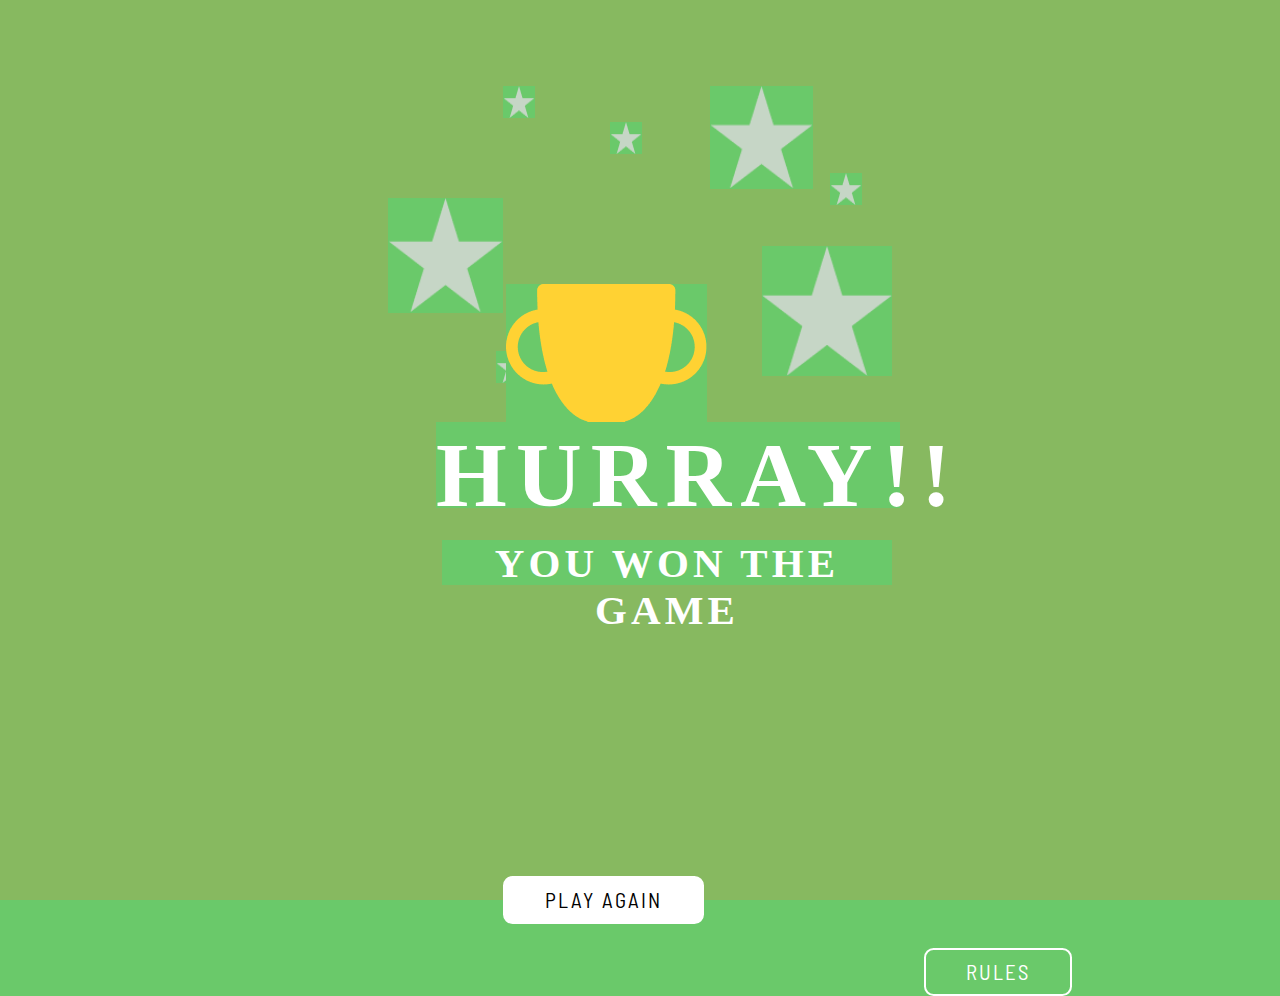
<file: hurray.html>
<!DOCTYPE html>
<html lang="en">
<head>
    <meta charset="UTF-8">
    <meta http-equiv="X-UA-Compatible" content="IE=edge">
    <meta name="viewport" content="width=device-width, initial-scale=1.0">
    <title>Document</title>
    <link rel="stylesheet" href="style1.css">
    <link rel="stylesheet" href="style.css">
</head>
<body>
    <div class="box">
     <img src="Star 1.png" alt="" class="star1">
     <img src="Star 7.png" alt="" class="star7">
     <img src="Star 2.png" alt="" class="star2">
     <img src="Star 3.png" alt="" class="star3">
     <img src="Star 4.png" alt="" class="star4">
     <img src="Star 5.png" alt="" class="star5">
     <img src="Star 6.png" alt="" class="star6">
     <img src="Vector.png" alt="" class="vector">
    <h1 style="position: absolute;
    width: 464px;
    height: 86px;
    left: 436px;
    top: 422px;
    
    font-family: 'Roboto';
    font-style: normal;
    font-weight: 600;
    font-size: 91px;
    line-height: 107px;
    text-align: center;
    letter-spacing: 0.1em;
    
    color: #FFFFFF;">HURRAY!!</h1>
    <H2 style="position: absolute;
    width: 450px;
    height: 45px;
    left: 442px;
    top: 540px;
    
    font-family: 'Roboto';
    font-style: normal;
    font-weight: 600;
    font-size: 41px;
    line-height: 47px;
    /* identical to box height */
    
    text-align: center;
    letter-spacing: 0.1em;
    
    color: #FFFFFF;">YOU WON THE GAME</H2>

     <button class="play-again2" onclick="history.back()">play again</button>
    </div>
    <!-- popup -->
    <div class="popup" id="popup-1">
        <div class="overlay"></div>
        <div class="content">
            <h1 class="head">Game Rules</h1>
            <div class="yellow" > 
                <h2 class="y">Rock beats scissors, scissors beat paper, and paper beats rock.</h2></div>
                <div class="yellow1" > 
                    <h2 class="y1">Agree ahead of time whether ou'll count off"rock,paper,scissors."</h2>
                </div>
                <div class="yellow2" > 
                    <h2 class="y2">Use rock,paper,scissors to settle minor decisions or simply play to pass the time</h2>
                </div>
                <div class="yellow3" > 
                    <h2 class="y3">if both players lay down the same hand, each player lays down another hand</h2>
                </div>
                <div class="close-btn" onclick="togglePopup()">&times;</div>
            </div>
        </div>
    </div>
    <button class="rules-btn" onclick="togglePopup()">RULES</button>  
</body>

<script src="app.js"></script>
</html>
</file>
<file: style1.css>
*{
    background-color: rgb(106, 201, 106);
}
.star1{
    position: absolute;
width: 115px;
height: 115px;
left: 388px;
top: 198px;

/* background: rgba(217, 217, 217, 0.83); */
}
.star7{
    position: absolute;
width: 32px;
height: 32px;
left: 830px;
top: 173px;

/* background: rgba(217, 217, 217, 0.83); */
}
.star3{
    position: absolute;
width: 32px;
height: 32px;
left: 503px;
top: 86px;
}
.star4{
    position: absolute;
width: 32px;
height: 32px;
left: 610px;
top: 122px;
}
.star6{
    position: absolute;
width: 130px;
height: 130px;
left: 762px;
top: 246px;
}
.star5{
    position: absolute;
width: 32px;
height: 32px;
left: 496px;
top: 351px;
}
.star2{
    position: absolute;
width: 103px;
height: 103px;
left: 710px;
top: 86px;

}
.vector{
    position: absolute;
left: 39.52%;
right: 40.83%;
top: 31.61%;
bottom: 47.15%;
}
.play-again2{
   
    position: absolute;
    bottom:-1.5rem; 
     right:36rem;
    background:#fff;
    outline: none;
    border: 2px solid #fff;
    border-radius: 0.6rem;
    
    padding: 0.6rem 2.5rem;
    font-family: inherit;
    text-transform: inherit;
    font-size: 1.3rem;
    letter-spacing: 0.1em;
    cursor: pointer;
  }
  .play-again2:focus {
    border: 2px solid var(--outline);
  }
</file>
<file: style.css>
/* Font */
@import url("https://fonts.googleapis.com/css2?family=Barlow+Semi+Condensed:wght@600;700&display=swap");

/* Variables */
:root {
  --light-text: #ffffff;
  --dark-text: hsl(229, 25%, 31%);
  --score-text: hsl(229, 64%, 46%);
  --outline: hsl(217, 16%, 45%);
  --bg-grad-1: hsl(214, 47%, 23%);
  --bg-grad-2:#87b960;
  --scissors-1:#BD00FF;
  --scissors-2: hsl(40, 84%, 53%);
  --paper-1: hsl(230, 89%, 62%);
  --paper-2: hsl(230, 89%, 65%);
  --rock-1:#FFA943;
  --rock-2: hsl(349, 70%, 56%);
  --shadow-light: #00000026;
  --shadow-med: #0000004d;
}
.popup .overlay{
  position: fixed;
  }
.popup .content{
  box-sizing: border-box;
position: absolute;
width: 270px;
height: 360px;
left:1000px;
top: 530px;
transform: translate(-50%,-50%) scale(0);
background-color:  #004429;
color: #fff;
border: 7px solid #FFFFFF;
border-radius: 13px;
}

.popup .close-btn{
position: absolute;
right: -7px;
top: -21px;
width: 40px;
height: 40px;
background:red;
color: #fff;
font-size: 25px;
font-weight: 600;
line-height: 30px;
text-align: center;
border-radius: 50%;
border: 4px solid #fff;
}
.popup.active .overlay{
  display: block;
}
.popup.active .content{
transition: all 300ms ease-in-out;
  transform: translate(-50%,-50%) scale(1);
}

* {
  margin: 0;
  padding: 0;
  box-sizing: border-box;
}

body {
  font-family: "Barlow Semi Condensed", sans-serif;
  background: var(--bg-grad-2);
  min-height: 100vh;
  text-transform: uppercase;
  color: var(--light-text);
}

/* Main Content */
.container {
  position: relative;
  max-width: 700px;
  margin: 0 auto;
  padding-top: 2rem;
}

.header {
  display: flex;
  justify-content: space-between;
  align-items: center;
  height: 150px;
  border: 3px solid #fff;
  border-radius: 20px;
  padding: 1rem 1.4rem 1rem 2rem;
}


.score {
  display: flex;
  flex-direction: column;
  align-items: center;
  justify-content: center;
  background: #fff;
  border-radius: 10px;
  width: 150px;
  height: 100%;
  line-height: 1;
}

.score__title {
  font-size: 1.1rem;
  letter-spacing: 0.1em;
  color:black;
}

.score__number {
  font-size: 4rem;
  font-weight: 700;
  color:black;
}
.score__title1 {
  font-size: 1.1rem;
  letter-spacing: 0.1em;
  color: black;
}

.score__number1 {
  font-size: 4rem;
  font-weight: 700;
  color: black;
}

/* Game */
.game {
  position: relative;
  display: grid;
  grid-template-columns: (repeat(2, 1fr));
  grid-template-areas:
    "paper scissors"
    "rock rock";
  place-items: center;
  height: 30rem;
  padding-top: 4rem;
}
.game::before {
  content: "";
  position: absolute;
  width: 100%;
  height: 100%;
  left: 28%;
  top: 35%;
  z-index: -1;
}

.choice-btn {
  border: none;
  outline: none;
  background: none;
  cursor: pointer;
  
}
.choice {
  position: relative;
  width: 10rem;
  height: 10rem;
  background: #fff;
  border-radius: 50%;
  display: grid;
  place-items: center;
  box-shadow: inset 0 0.5rem var(--shadow-light);
  
}
.choice::before,
.choice::after {
  content: "";
  position: absolute;
  left: -15%;
  top: -15%;
  width: 130%;
  height: 130%;
  border-radius: 50%;
  z-index: -1;
}

.choice::after {
  opacity: 0;
  transition: opacity 0.4s ease;
  
}
.choice-btn:focus .choice::after {
  opacity: 1;
  box-shadow: 0 0 0 2rem #223351;
  z-index: -2;
}

.choice img {
  transform: scale(1.9);
  

}

.choice.paper::before {
  background: linear-gradient(to bottom, var(--paper-1), var(--paper-2));

}
.choice.scissors::before {
  background: var(--scissors-1);
  
}
.choice.rock::before {
  background: var(--rock-1);
}

.choice-btn[data-choice="paper"] {
  grid-area: paper;
}
.choice-btn[data-choice="scissors"] {
  grid-area: scissors;
}
.choice-btn[data-choice="rock"] {
  grid-area: rock;
  
}

/* Results */
.results {
  display: grid;
  grid-template-columns: repeat(2, 1fr);
  place-items: center;
  grid-template-areas:
    "you-title ai-title"
    "you-picked ai-picked";
  max-width: 1000px;
  margin: 0 auto;
}

.results__heading {
  font-size: 1.5rem;
  letter-spacing: 0.1em;
  padding: 4rem 0 8rem;
}
.results__result {
  min-width: 10rem;
  min-height: 10rem;
  background: #16213d;
  border-radius: 50%;
  transform: scale(1.4);
  z-index: -1;
}

.results__heading:first-of-type {
  grid-area: you-title;
}
.results__heading:last-of-type {
  grid-area: ai-title;
}
.results__result:first-of-type {
  grid-area: you-picked;
}
.results__result:last-of-type {
  grid-area: ai-picked;
}

.results.show-winner {
  grid-template-columns: repeat(3, 1fr);
  grid-template-areas:
    "you-title . ai-title"
    "you-picked result-winner ai-picked";
}


.winner .choice::after {
  box-shadow: 0 0 0 40px #a1ff9863, 0 0 0 80px #2E9A2563;
  animation: winner 1s ease forwards;
}

@keyframes winner {
  from {
    opacity: 0;
  }
  to {
    opacity: 1;
  }
}

.results__winner {
  grid-area: result-winner;
  display: grid;
  place-items: center;
}
.results__text {
  font-size: 3.5rem;
  padding-bottom: 1.5rem;
}
.play-again {
  background: #fff;
  outline: none;
  border: 2px solid transparent;
  border-radius: 0.6rem;
  color:  #6B6B6B;

  padding: 0.6rem 3.5rem;
  font-family: inherit;
  text-transform: inherit;
  font-size: 1.3rem;
  letter-spacing: 0.1em;
  cursor: pointer;
}
.play-again:focus {
  border: 2px solid var(--outline);
}

/* Rules Button */
.rules-btn {
  position: absolute;
  bottom:-6rem; 
   right: 13rem;
  background: none;
  outline: none;
  border: 2px solid #fff;
  border-radius: 0.6rem;
  color: var(--light-text);
  padding: 0.6rem 2.5rem;
  font-family: inherit;
  text-transform: inherit;
  font-size: 1.3rem;
  letter-spacing: 0.1em;
  cursor: pointer;
}
.next {
  position: absolute;
  bottom:-6rem; 
   right:1rem;
  background: none;
  outline: none;
  border: 2px solid #fff;
  border-radius: 0.6rem;
  color: var(--light-text);
  padding: 0.6rem 2.5rem;
  font-family: inherit;
  text-transform: inherit;
  font-size: 1.3rem;
  letter-spacing: 0.1em;
  cursor: pointer;
}
.rules-btn:focus {
  border: 2px solid #fff;
}

/* Rules Modal */
/* .modal {
  position: absolute;
  height: 100%;
  width: 100%;
  top: 0;
  left: 0;
  display: grid;
  place-items: center;
  background: var(--shadow-med);
  opacity: 0;
  transition: opacity 0.3s ease-in-out;
  pointer-events: none;
}
.modal__container {
  background: #fff;
  border-radius: 0.5rem;
}
.modal__header {
  display: flex;
  width: 100%;
  justify-content: space-between;
  padding: 2rem 2rem 1rem;
}
.modal__heading {
  font-size: 1.5rem;
  color: var(--dark-text);
}
.close-btn {
  border: none;
  outline: none;
  background: none;
  cursor: pointer;
}
.rules-img {
  padding: 2rem 4rem;
}
.show-modal {
  opacity: 1;
  pointer-events: initial;
} */

/* Footer */
.footer {
  position: absolute;
  bottom: 2rem;
  width: 100%;
  padding: 0 2rem;
  text-align: center;
}

.attribution {
  font-size: 12px;
  text-align: center;
}
.attribution a {
  color: #ff652f;
}

/* Utilities */
.preload * {
  transition: none;
}

.hidden {
  display: none;
}
.line1{
  position: absolute;
width: 152px;
height: 0px;
left: 271px;
top: 150px;

border: 15px solid rgba(0, 0, 0, 0.64);
}
.line2{
  position: absolute;
width: 140px;
height: 0px;
left: 400px;
top: 310px;

border: 15px solid rgba(0, 0, 0, 0.64);
transform: rotate(120deg);

}
.line3{
  position: absolute;
  width: 140px;
  height: 0px;
  left: 160px;
  top: 310px;

border: 15px solid rgba(0, 0, 0, 0.64);
transform: rotate(60.58deg);
}
.yellow{
  position: absolute;
width: 8px;
height: 8px;
left: 8px;
top: 60px;

background: #FFD600;
}
.yellow1{
  position: absolute;
width: 8px;
height: 8px;
left: 8px;
top: 130px;

background: #FFD600;
}
.yellow2{
  position: absolute;
width: 8px;
height: 8px;
left: 8px;
top: 210px;

background: #FFD600;
}
.yellow3{
  position: absolute;
width: 8px;
height: 8px;
left: 8px;
top: 280px;

background: #FFD600;
}
.y{
  position: absolute;
          width: 211px;
          height: 27px;
          left: 15px;
          top: -10px;
          
          font-family: 'Roboto';
          font-style: normal;
          font-weight: 400;
          font-size: 13px;
          line-height: 15px;
          background-color:#004429;
          color: #FFFFFF;
}
.y1{
  position: absolute;
          width: 211px;
          height: 29px;
          left: 15px;
          top: -10px;
          
          font-family: 'Roboto';
          font-style: normal;
          font-weight: 400;
          font-size: 13px;
          line-height: 15px;
          background-color:#004429;
          color: #FFFFFF;
}
.y2{
  position: absolute;
          width: 211px;
          height: 27px;
          left: 15px;
          top: -10px;
          
          font-family: 'Roboto';
          font-style: normal;
          font-weight: 400;
          font-size: 13px;
          line-height: 15px;
          background-color:#004429;
          color: #FFFFFF;
}
.y3{
  position: absolute;
          width: 211px;
          height: 27px;
          left: 15px;
          top: -10px;
          
          font-family: 'Roboto';
          font-style: normal;
          font-weight: 400;
          font-size: 13px;
          line-height: 15px;
          background-color:#004429;
          color: #FFFFFF;
}
.head{
  position: absolute;
 left: 50px;
 top: 3px;
    background-color:#004429;
    color: #FFFFFF;
}
</file>
